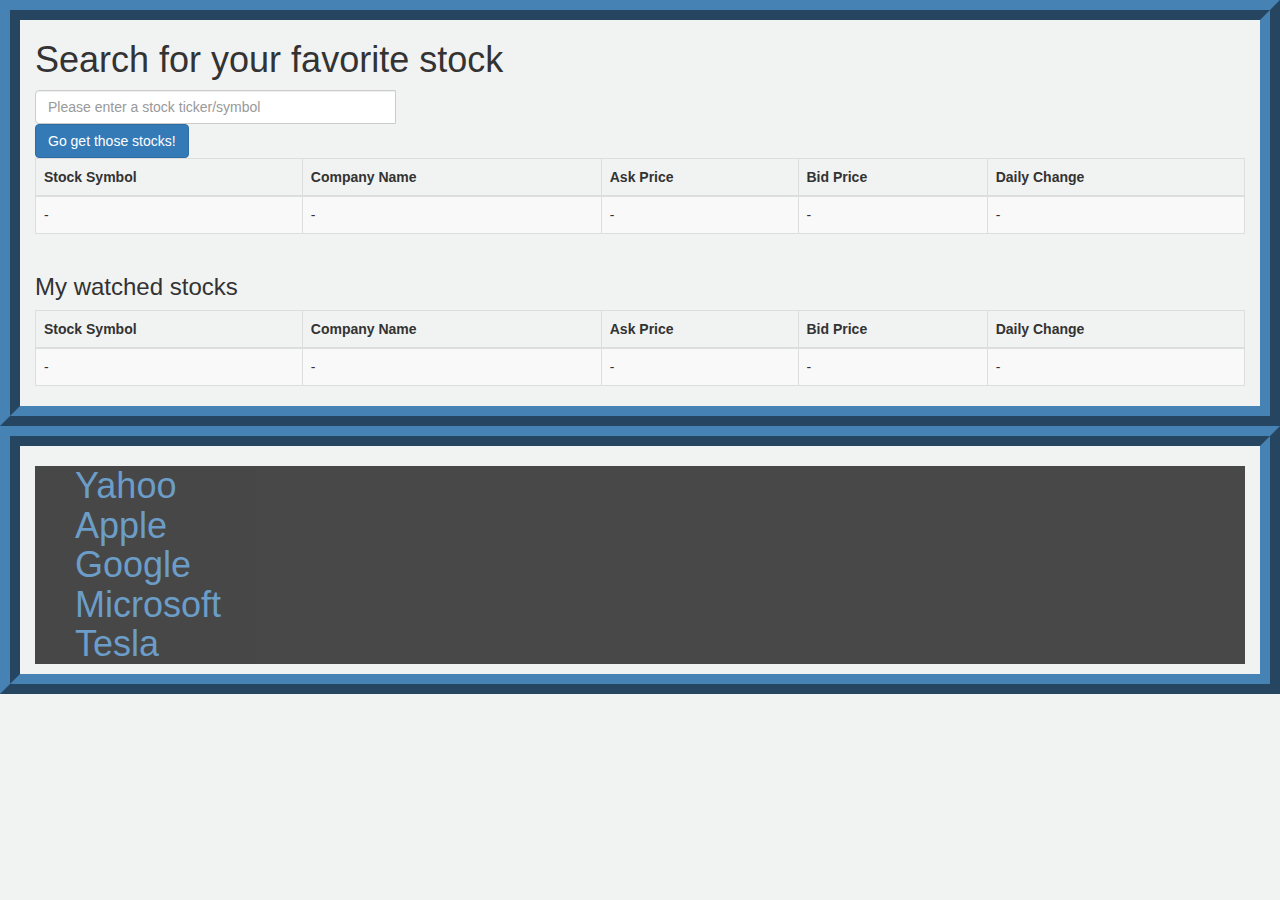
<file: index.html>
<!DOCTYPE html>
<html>
<head>
	<title>Yahoo Stock Finance Ticker - AJAX</title>

	<!-- Latest compiled and minified CSS -->
	<link rel="stylesheet" href="https://maxcdn.bootstrapcdn.com/bootstrap/3.3.7/css/bootstrap.min.css">
	<link rel="stylesheet" type="text/css" href="CSS/styles.css">

	<script src="https://ajax.googleapis.com/ajax/libs/jquery/3.2.1/jquery.min.js"></script>
	<script src="https://maxcdn.bootstrapcdn.com/bootstrap/3.3.7/js/bootstrap.min.js"></script>
	<script type="text/javascript" src="scripts.js"></script>
	

</head>
<body>

	<div class="container-fluid">
		<div class="row">
			<div class="col-sm-12">
				<h1>Search for your favorite stock</h1>
				<form class="yahoo-finance-form form-inline">
					<div class="input-group">
						<input type="text" class="form-control" id="ticker" placeholder="Please enter a stock ticker/symbol" />
						<button type="submit" class="btn btn-primary">Go get those stocks!</button>
					</div>
				</form>
			</div> <!-- col-sm-12 -->
			<div class="col-sm-12">
				<!-- Table structure:
				1. Table
					1. thead (table head)
						1. tr (table row) 
							1. th (table heading)
							2. th
							3. th
							...
					2. tbody (table body)
						1. tr (table row)
							1. td (table data)
							2. td 
							3. td
							... -->
				<table id="stock-table" class="table table-striped table-bordered">
					<thead>
						<tr>
							<th>Stock Symbol</th>
							<th>Company Name</th>
							<th>Ask Price</th>
							<th>Bid Price</th>
							<th>Daily Change</th>
						</tr>
					</thead>
					<tbody id="stock-table-body">
						<tr>
							<td>-</td>
							<td>-</td>
							<td>-</td>
							<td>-</td>
							<td>-</td>
						</tr>
					</tbody>
				</table>
			</div> <!-- col-sm-12 -->

			<div class="col-sm-12">
				<h3>My watched stocks</h3>
				<table id="stock-table-saved" class="table table-striped table-bordered">
					<thead>
						<tr>
							<th>Stock Symbol</th>
							<th>Company Name</th>
							<th>Ask Price</th>
							<th>Bid Price</th>
							<th>Daily Change</th>
						</tr>
					</thead>
					<tbody id="stock-table-saved-body">
						<tr>
							<td>-</td>
							<td>-</td>
							<td>-</td>
							<td>-</td>
							<td>-</td>
						</tr>
					</tbody>
				</table>
			</div> <!-- col-sm-12 -->

		</div> <!-- ROW -->
	</div> <!-- CONTAINER -->
	<div class="container-fluid">
		<footer>
			<h1><ul>
			<a href="#"><li>Yahoo</li></a>
			<a href="#"><li>Apple</li></a>
			<a href="#"><li>Google</li></a>
			<a href="#"><li>Microsoft</li></a>
			<a href="#"><li>Tesla</li></a>
		</ul>
		</h1>
		</footer>
	</div>
</body>
</html>
</file>
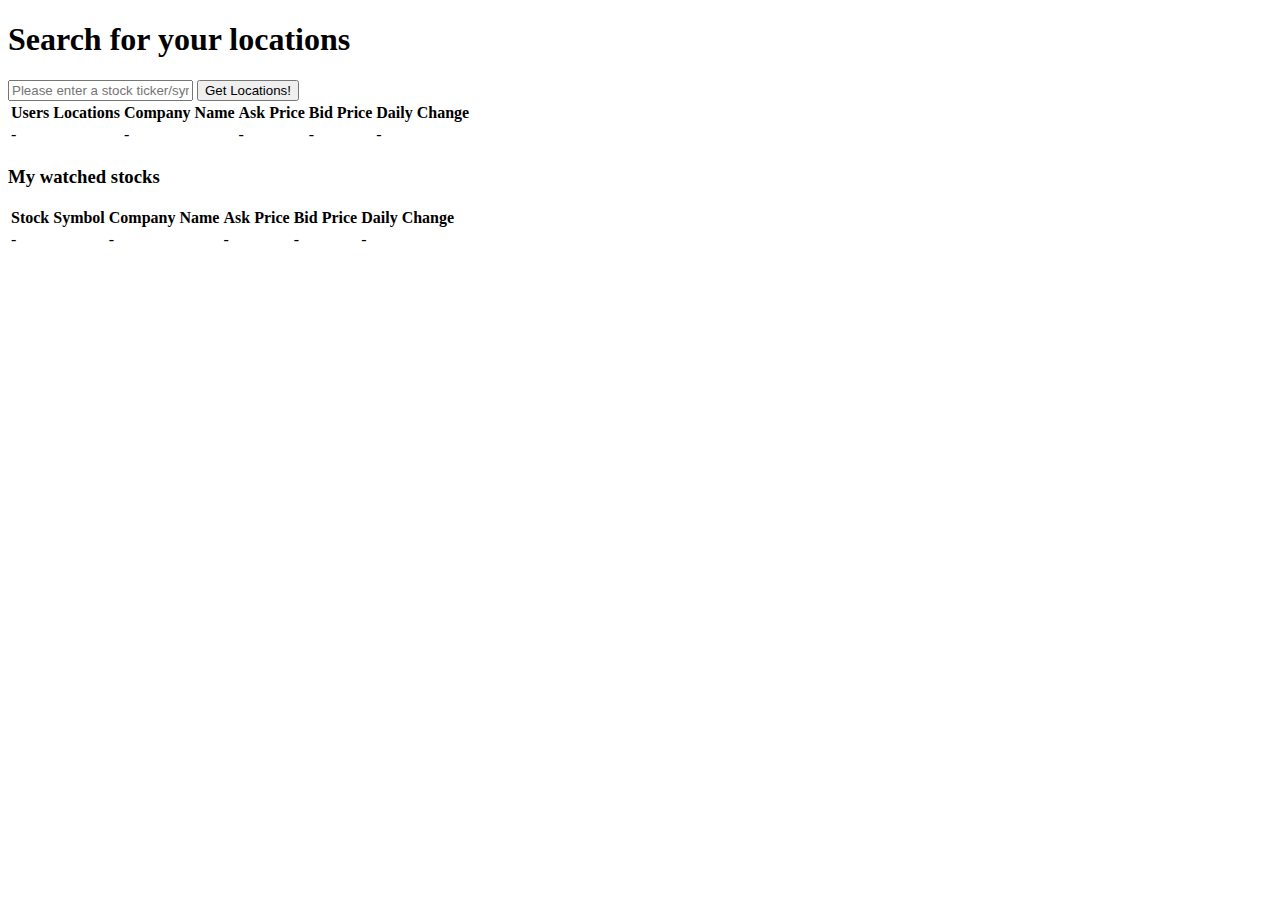
<file: search.html>
<!DOCTYPE html>
<html lang="en">
<head>
	<meta charset="UTF-8">
	<title>Document</title>
</head>
<body>
	<div class="row">
			<div class="col-sm-12">
				<h1>Search for your locations</h1>
				<form class="yahoo-finance-form form-inline">
					<div class="input-group">
						<input type="text" class="form-control" id="ticker" placeholder="Please enter a stock ticker/symbol" />
						<button type="submit" class="btn btn-primary">Get Locations!</button>
					</div>
				</form>
			</div> <!-- col-sm-12 -->
			<div class="col-sm-12">
				<table id="stock-table" class="table table-striped table-bordered">
					<thead>
						<tr>
							<th>Users Locations</th>
							<th>Company Name</th>
							<th>Ask Price</th>
							<th>Bid Price</th>
							<th>Daily Change</th>
						</tr>
					</thead>
					<tbody id="stock-table-body">
						<tr>
							<td>-</td>
							<td>-</td>
							<td>-</td>
							<td>-</td>
							<td>-</td>
						</tr>
					</tbody>
				</table>
			</div> <!-- col-sm-12 -->

			<div class="col-sm-12">
				<h3>My watched stocks</h3>
				<table id="stock-table-saved" class="table table-striped table-bordered">
					<thead>
						<tr>
							<th>Stock Symbol</th>
							<th>Company Name</th>
							<th>Ask Price</th>
							<th>Bid Price</th>
							<th>Daily Change</th>
						</tr>
					</thead>
					<tbody id="stock-table-saved-body">
						<tr>
							<td>-</td>
							<td>-</td>
							<td>-</td>
							<td>-</td>
							<td>-</td>
						</tr>
					</tbody>
				</table>
			</div> <!-- col-sm-12 -->

		</div> <!-- ROW -->
</body>
</html>
</file>
<file: CSS/styles.css>
.container-fluid{
	border: 20px solid;
    border-color: steelblue;
    border-style: ridge;
}
body{
	background-color: #f1f2f2;
}
footer{
	background-color: #000;
	opacity: .7;
}
li{
	list-style-type: none;
}
</file>
